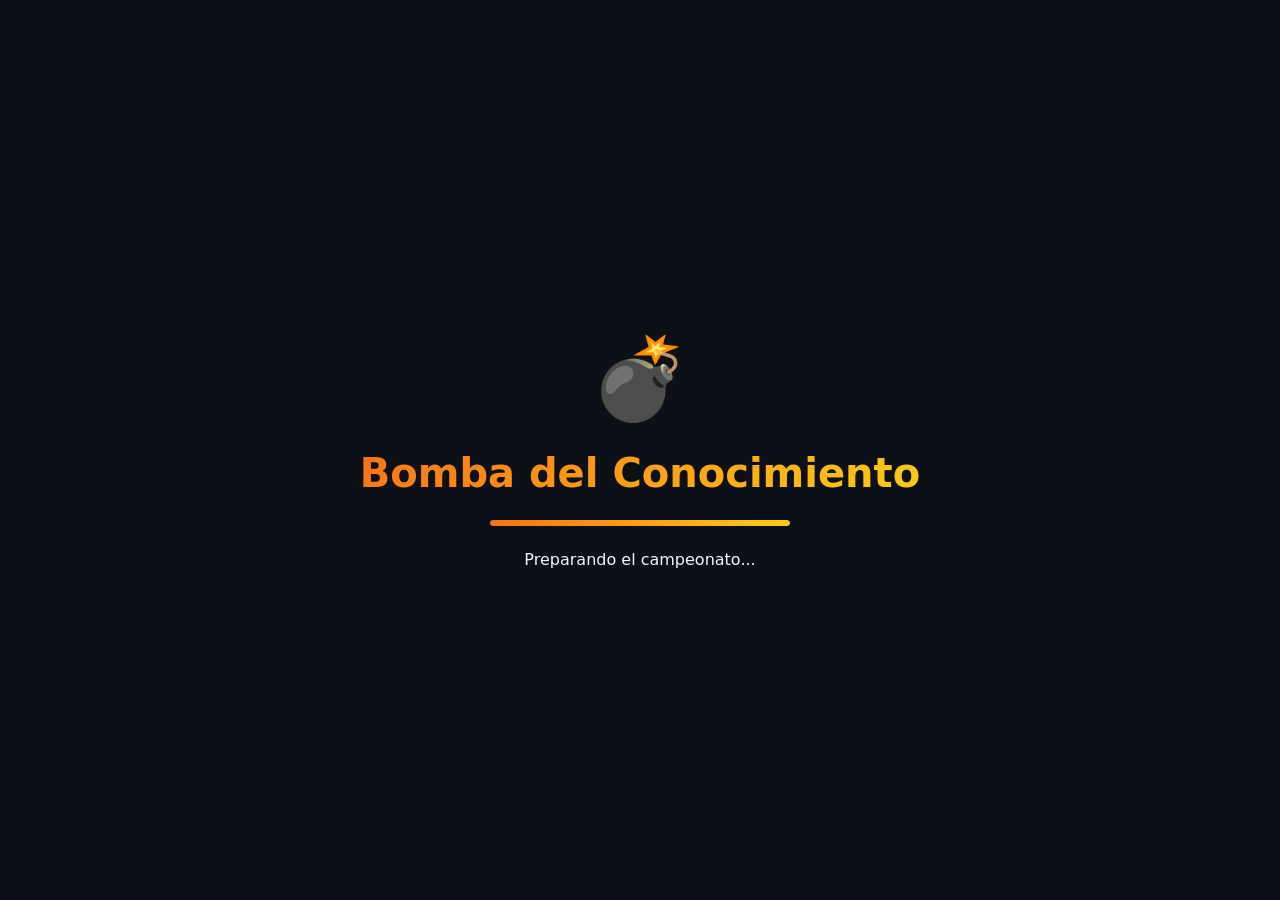
<file: game/index.html>
<!DOCTYPE html>
<html lang="es">
<head>
  <meta charset="UTF-8" />
  <meta name="viewport" content="width=device-width, initial-scale=1.0" />
  <title>Bomba del Conocimiento</title>
  <link rel="stylesheet" href="styles.css" />
</head>
<body>

  <!-- ========== PANTALLA DE CARGA ========== -->
  <div id="loadingScreen" class="loading-screen">
    <div class="loading-bomb">💣</div>
    <h1>Bomba del Conocimiento</h1>
    <div class="loading-bar"><div class="loading-fill"></div></div>
    <p>Preparando el campeonato...</p>
  </div>

  <!-- ========== APP PRINCIPAL ========== -->
  <div id="app" class="app hidden">

    <!-- ENCABEZADO -->
    <header class="app-header">
      <div class="header-left">
        <span class="bomb-icon">💣</span>
        <div>
          <h1 class="main-title">Bomba del Conocimiento</h1>
          <p class="main-subtitle">Aprende, compite y evita la explosión</p>
        </div>
      </div>
      <div class="header-right">
        <div class="round-badge">Ronda <span id="currentRoundBadge">1</span></div>
        <!-- Sonido tic-tac: botón toggle -->
        <button class="btn-icon" id="btnSound" onclick="SoundManager.toggle()" title="Sonido Tic-Tac">🔊</button>
        <button class="btn-icon" onclick="App.openConfig()" title="Configuración">⚙️</button>
        <button class="btn-icon" onclick="App.exportResults()" title="Exportar">📥</button>
      </div>
    </header>

    <!-- CONTENIDO PRINCIPAL -->
    <main class="main-content">

      <!-- COLUMNA IZQUIERDA: TABLERO + HISTORIAL -->
      <aside class="sidebar-left">
        <div class="card scoreboard-card">
          <h2 class="card-title">🏆 Clasificación</h2>
          <div id="scoreboardList" class="scoreboard-list"></div>
        </div>
        <div class="card history-card">
          <h2 class="card-title">📋 Historial</h2>
          <div id="historyList" class="history-list"></div>
        </div>
      </aside>

      <!-- COLUMNA CENTRAL: JUEGO -->
      <section class="game-area">

        <!-- PASO 1: RULETA BOMBA -->
        <div id="step1" class="game-step active-step">
          <div class="step-header">
            <span class="step-number">1</span>
            <h2>Seleccionar Equipo Bomba</h2>
          </div>
          <div class="wheel-container">
            <canvas id="wheelBomba" class="wheel-canvas" width="320" height="320"></canvas>
            <div class="wheel-pointer">▼</div>
          </div>
          <div id="resultBomba" class="wheel-result hidden"></div>
          <button id="btnSpinBomba" class="btn-primary btn-large" onclick="WheelManager.spinBomba()">
            💣 Girar Ruleta Bomba
          </button>
        </div>

        <!-- PASO 2: RULETA CHALLENGE -->
        <div id="step2" class="game-step hidden">
          <div class="step-header">
            <span class="step-number">2</span>
            <h2>Seleccionar Equipo Challenge</h2>
          </div>
          <div class="wheel-container">
            <canvas id="wheelChallenge" class="wheel-canvas" width="320" height="320"></canvas>
            <div class="wheel-pointer">▼</div>
          </div>
          <div id="resultChallenge" class="wheel-result hidden"></div>
          <button id="btnSpinChallenge" class="btn-primary btn-large" onclick="WheelManager.spinChallenge()">
            🎯 Girar Ruleta Challenge
          </button>
        </div>

        <!-- PASO 3: SELECCIÓN DE DESAFÍO -->
        <div id="step3" class="game-step hidden">
          <div class="step-header">
            <span class="step-number">3</span>
            <h2>Elegir Tipo de Desafío</h2>
          </div>
          <p class="step-hint">Haz clic en una carta para revelar el desafío</p>
          <div id="challengeCards" class="challenge-cards"></div>
        </div>

        <!-- PASO 4: PREPARACIÓN -->
        <div id="step4" class="game-step hidden">
          <div class="step-header">
            <span class="step-number">4</span>
            <h2>Preparando la Ronda</h2>
          </div>
          <div class="round-summary">
            <div class="summary-item">
              <span class="summary-label">💣 Equipo Bomba</span>
              <span id="summaryBomba" class="summary-value">—</span>
            </div>
            <div class="summary-item">
              <span class="summary-label">🎯 Equipo Challenge</span>
              <span id="summaryChallenge" class="summary-value">—</span>
            </div>
            <div class="summary-item">
              <span class="summary-label">🎮 Desafío</span>
              <span id="summaryChallengetype" class="summary-value">—</span>
            </div>
          </div>
          <div class="prep-note">
            <span>⚡</span>
            <span>Al reventarse la bomba los equipos <strong>intercambian roles</strong> automáticamente para la segunda fase</span>
          </div>
          <button class="btn-primary btn-large btn-glow" onclick="ModeratorPanel.startRound()">
            🚀 INICIAR RONDA — FASE 1
          </button>
        </div>

        <!-- PASO 5: RONDA ACTIVA -->
        <div id="step5" class="game-step hidden">

          <!-- INDICADOR DE FASE -->
          <div class="phase-indicator" id="phaseIndicator">
            <div class="phase-badge phase-1" id="phaseBadge">FASE 1</div>
            <div class="phase-teams" id="phaseTeams"></div>
          </div>

          <!-- ÁREA DEL JUEGO ACTIVO -->
          <div id="activeGameArea" class="active-game-area"></div>

          <!-- CONTROLES DEL MODERADOR EN RONDA -->
          <div class="round-controls">
            <!-- Botón bomba explotó: activa fase 2 -->
            <button class="btn-bomb-explode" id="btnBombExplode" onclick="ModeratorPanel.bombExploded()">
              💥 ¡BOMBA EXPLOTÓ!
            </button>
            <button class="btn-danger" onclick="ModeratorPanel.finishRound()">🏁 Finalizar Ronda</button>
          </div>

          <!-- INDICADOR FASE 2 (oculto hasta que explote) -->
          <div id="phase2Indicator" class="phase2-waiting hidden">
            <div class="phase2-icon">🔄</div>
            <div class="phase2-text">
              <strong>Roles invertidos — FASE 2</strong>
              <span id="phase2Desc"></span>
            </div>
          </div>
        </div>

      </section>

      <!-- COLUMNA DERECHA: PANEL MODERADOR -->
      <aside class="sidebar-right">
        <div class="card moderator-card">
          <h2 class="card-title">🎛️ Moderador</h2>
          <div class="mod-info">
            <div class="mod-row"><span>Ronda:</span><strong id="modRound">1</strong></div>
            <div class="mod-row"><span>💣 Bomba:</span><strong id="modBomba">—</strong></div>
            <div class="mod-row"><span>🎯 Challenge:</span><strong id="modChallenge">—</strong></div>
            <div class="mod-row"><span>🎮 Desafío:</span><strong id="modDesafio">—</strong></div>
            <div class="mod-row"><span>📍 Fase:</span><strong id="modFase">—</strong></div>
            <div class="mod-row"><span>📊 Juego:</span><strong id="modGameStats" style="font-size:.75rem;max-width:170px">—</strong></div>
            <div class="mod-row"><span>Estado:</span><strong id="modStatus" class="status-badge status-waiting">En espera</strong></div>
          </div>
          <div class="mod-actions">
            <button class="btn-mod btn-mod-new" onclick="App.newRound()">🔄 Nueva Ronda</button>
            <button class="btn-mod btn-mod-reset" onclick="App.resetChampionship()">🗑️ Reiniciar Todo</button>
          </div>
        </div>

        <!-- INFO DE FUENTE DE CONTENIDO -->
        <div class="card content-card">
          <h2 class="card-title">📚 Contenido</h2>
          <p class="doc-hint">Preguntas y desafíos generados automáticamente desde:</p>
          <div class="source-list">
            <div class="source-item">📖 Guía 1 — Orígenes de la Adm.</div>
            <div class="source-item">📖 Guía 2 — Teorías Científicas</div>
            <div class="source-item">📖 Guía 3 — Teorías Clásicas</div>
            <div class="source-item">📖 Guía 4 — Teorías Modernas</div>
            <div class="source-item">📖 Guía 5 — Calidad</div>
            <div class="source-item">📖 Guía 6 — Empresa y Gerentes</div>
            <div class="source-item">📖 Guía 7 — Proceso Adm. I</div>
            <div class="source-item">📖 Guía 8 — Proceso Adm. II</div>
            <div class="source-item">📖 Guía 9 — Proceso Adm. III</div>
          </div>
          <div class="content-stats" id="contentStats"></div>
        </div>
      </aside>

    </main>
  </div>

  <!-- ========== MODAL: REGISTRO GANADOR ========== -->
  <div id="modalWinner" class="modal-overlay hidden">
    <div class="modal-box">
      <h2 class="modal-title">🏆 Registrar Resultado</h2>
      <!-- Resumen de ambas fases -->
      <div id="roundSummaryPanel" class="round-summary-panel"></div>
      <div class="form-group">
        <label>Equipo Ganador de la Ronda</label>
        <select id="winnerTeam" class="form-select"></select>
      </div>
      <div class="form-group">
        <label>Puntos Otorgados</label>
        <div class="points-options" id="pointsOptions">
          <button class="pts-btn" onclick="App.selectPoints(1)">1</button>
          <button class="pts-btn" onclick="App.selectPoints(2)">2</button>
          <button class="pts-btn" onclick="App.selectPoints(3)">3</button>
          <button class="pts-btn" onclick="App.selectPoints(5)">5</button>
        </div>
        <input type="number" id="winnerPoints" class="form-input" value="1" min="1" max="10"/>
      </div>
      <div class="form-group">
        <label>Observaciones (opcional)</label>
        <textarea id="winnerNotes" class="form-textarea" rows="2" placeholder="Notas del moderador..."></textarea>
      </div>
      <div class="modal-actions">
        <button class="btn-secondary" onclick="App.closeModal('modalWinner')">Cancelar</button>
        <button class="btn-primary" onclick="App.saveWinner()">💾 Guardar Resultado</button>
      </div>
    </div>
  </div>

  <!-- ========== MODAL: CONFIGURACIÓN ========== -->
  <div id="modalConfig" class="modal-overlay hidden">
    <div class="modal-box modal-wide">
      <h2 class="modal-title">⚙️ Configuración</h2>
      <div class="config-grid">
        <div class="form-group">
          <label>Nombre Equipo 1</label>
          <input type="text" id="configTeam1" class="form-input" />
        </div>
        <div class="form-group">
          <label>Nombre Equipo 2</label>
          <input type="text" id="configTeam2" class="form-input" />
        </div>
        <div class="form-group">
          <label>Nombre Equipo 3</label>
          <input type="text" id="configTeam3" class="form-input" />
        </div>
        <div class="form-group">
          <label>Tema Visual</label>
          <select id="configTheme" class="form-select">
            <option value="dark">Oscuro (Corporativo)</option>
            <option value="blue">Azul Océano</option>
            <option value="purple">Púrpura Galaxy</option>
            <option value="green">Verde Esmeralda</option>
          </select>
        </div>
        <div class="form-group">
          <label>Sonido Tic-Tac</label>
          <label class="toggle-switch">
            <input type="checkbox" id="configSounds" checked />
            <span class="toggle-slider"></span>
          </label>
        </div>
      </div>
      <div class="modal-actions">
        <button class="btn-secondary" onclick="App.closeModal('modalConfig')">Cancelar</button>
        <button class="btn-danger" onclick="App.resetConfig()">Restablecer</button>
        <button class="btn-primary" onclick="App.saveConfig()">💾 Guardar</button>
      </div>
    </div>
  </div>

  <!-- ========== MODAL: CONFIRMACIÓN RESET ========== -->
  <div id="modalConfirm" class="modal-overlay hidden">
    <div class="modal-box modal-small">
      <h2 class="modal-title">⚠️ Confirmar</h2>
      <p id="confirmMessage" class="confirm-msg">¿Estás seguro?</p>
      <div class="modal-actions">
        <button class="btn-secondary" onclick="App.closeModal('modalConfirm')">Cancelar</button>
        <button class="btn-danger" id="confirmBtn">Confirmar</button>
      </div>
    </div>
  </div>

  <!-- ========== NOTIFICACIONES TOAST ========== -->
  <div id="toastContainer" class="toast-container"></div>

  <script src="script.js"></script>
</body>
</html>
</file>
<file: game/styles.css>
/* ============================================================
   BOMBA DEL CONOCIMIENTO — styles.css
   Diseño corporativo moderno para eventos presenciales
   ============================================================ */

/* ---------- VARIABLES DE TEMA ---------- */
:root {
  --bg-primary:    #0d1117;
  --bg-secondary:  #161b22;
  --bg-card:       #1c2330;
  --bg-card-hover: #222c3c;
  --accent:        #f97316;
  --accent2:       #facc15;
  --accent3:       #22d3ee;
  --success:       #22c55e;
  --danger:        #ef4444;
  --warning:       #f59e0b;
  --text-primary:  #f0f6fc;
  --text-secondary:#8b949e;
  --border:        #30363d;
  --shadow:        0 8px 32px rgba(0,0,0,.5);
  --radius:        14px;
  --radius-sm:     8px;
  --font:          'Segoe UI', system-ui, -apple-system, sans-serif;
  --transition:    .3s cubic-bezier(.4,0,.2,1);
}

/* Temas alternativos */
[data-theme="blue"]   { --accent:#3b82f6; --accent2:#60a5fa; --bg-primary:#040d18; --bg-secondary:#071224; --bg-card:#0a1a33; }
[data-theme="purple"] { --accent:#a855f7; --accent2:#c084fc; --bg-primary:#0d0a1a; --bg-secondary:#140f24; --bg-card:#1e1433; }
[data-theme="green"]  { --accent:#10b981; --accent2:#34d399; --bg-primary:#061210; --bg-secondary:#0a1e1a; --bg-card:#112820; }

/* ---------- RESET ---------- */
*, *::before, *::after { box-sizing: border-box; margin: 0; padding: 0; }
html { font-size: 16px; scroll-behavior: smooth; }
body {
  font-family: var(--font);
  background: var(--bg-primary);
  color: var(--text-primary);
  min-height: 100vh;
  overflow-x: hidden;
}

/* ---------- UTILIDADES ---------- */
.hidden   { display: none !important; }
.flex     { display: flex; }
.gap-1    { gap: .5rem; }
.gap-2    { gap: 1rem; }

/* ---------- PANTALLA DE CARGA ---------- */
.loading-screen {
  position: fixed; inset: 0;
  background: var(--bg-primary);
  display: flex; flex-direction: column;
  align-items: center; justify-content: center;
  gap: 1.5rem; z-index: 9999;
}
.loading-bomb {
  font-size: 5rem;
  animation: bombPulse 1s ease-in-out infinite;
}
.loading-screen h1 {
  font-size: 2.5rem;
  background: linear-gradient(135deg, var(--accent), var(--accent2));
  -webkit-background-clip: text; -webkit-text-fill-color: transparent;
}
.loading-bar {
  width: 300px; height: 6px;
  background: var(--border); border-radius: 99px; overflow: hidden;
}
.loading-fill {
  height: 100%;
  background: linear-gradient(90deg, var(--accent), var(--accent2));
  animation: loadFill 2s ease forwards;
  border-radius: 99px;
}
@keyframes loadFill { from{width:0} to{width:100%} }
@keyframes bombPulse {
  0%,100%{transform:scale(1)} 50%{transform:scale(1.15)}
}

/* ---------- APP ---------- */
.app { display: flex; flex-direction: column; min-height: 100vh; }

/* ---------- ENCABEZADO ---------- */
.app-header {
  background: linear-gradient(135deg, var(--bg-secondary), var(--bg-card));
  border-bottom: 1px solid var(--border);
  padding: .8rem 1.5rem;
  display: flex; align-items: center; justify-content: space-between;
  position: sticky; top: 0; z-index: 100;
  backdrop-filter: blur(12px);
}
.header-left { display: flex; align-items: center; gap: 1rem; }
.bomb-icon { font-size: 2.2rem; animation: bombPulse 2s ease-in-out infinite; }
.main-title {
  font-size: 1.6rem; font-weight: 800; letter-spacing: -.5px;
  background: linear-gradient(135deg, var(--accent), var(--accent2));
  -webkit-background-clip: text; -webkit-text-fill-color: transparent;
}
.main-subtitle { font-size: .8rem; color: var(--text-secondary); }
.header-right { display: flex; align-items: center; gap: .75rem; }
.round-badge {
  background: linear-gradient(135deg, var(--accent), var(--accent2));
  color: #000; font-weight: 700; font-size: .85rem;
  padding: .3rem .9rem; border-radius: 99px;
}

/* ---------- LAYOUT PRINCIPAL ---------- */
.main-content {
  display: grid;
  grid-template-columns: 240px 1fr 260px;
  gap: 1rem;
  padding: 1rem;
  flex: 1;
}

/* ---------- CARDS ---------- */
.card {
  background: var(--bg-card);
  border: 1px solid var(--border);
  border-radius: var(--radius);
  padding: 1rem;
  box-shadow: var(--shadow);
}
.card-title {
  font-size: 1rem; font-weight: 700;
  margin-bottom: .75rem; color: var(--accent);
  display: flex; align-items: center; gap: .4rem;
}

/* ---------- SIDEBARS ---------- */
.sidebar-left, .sidebar-right {
  display: flex; flex-direction: column; gap: 1rem;
}

/* ---------- SCOREBOARD ---------- */
.scoreboard-list { display: flex; flex-direction: column; gap: .4rem; }
.score-item {
  display: flex; align-items: center; justify-content: space-between;
  background: var(--bg-secondary);
  border: 1px solid var(--border);
  border-radius: var(--radius-sm);
  padding: .5rem .75rem;
  transition: var(--transition);
  position: relative; overflow: hidden;
}
.score-item.leader {
  border-color: var(--accent2);
  background: linear-gradient(135deg, rgba(250,204,21,.1), var(--bg-secondary));
}
.score-item .rank {
  font-size: 1.1rem; font-weight: 800; color: var(--text-secondary); width: 24px;
}
.score-item.leader .rank { color: var(--accent2); }
.score-item .team-name { flex: 1; padding: 0 .5rem; font-weight: 600; font-size: .9rem; }
.score-item .points {
  font-size: 1.2rem; font-weight: 800; color: var(--accent);
}
.score-bar {
  position: absolute; left: 0; top: 0; height: 100%;
  background: linear-gradient(90deg, rgba(249,115,22,.08), transparent);
  transition: width .6s ease;
}

/* ---------- HISTORIAL ---------- */
.history-list { display: flex; flex-direction: column; gap: .3rem; max-height: 280px; overflow-y: auto; }
.history-item {
  background: var(--bg-secondary);
  border: 1px solid var(--border);
  border-radius: var(--radius-sm);
  padding: .4rem .6rem;
  font-size: .78rem;
}
.history-item .hist-round { font-weight: 700; color: var(--accent); }
.history-item .hist-detail { color: var(--text-secondary); }
.history-list::-webkit-scrollbar { width: 4px; }
.history-list::-webkit-scrollbar-track { background: transparent; }
.history-list::-webkit-scrollbar-thumb { background: var(--border); border-radius: 99px; }

/* ---------- GAME AREA ---------- */
.game-area {
  background: var(--bg-card);
  border: 1px solid var(--border);
  border-radius: var(--radius);
  padding: 1.5rem;
  min-height: 500px;
  display: flex; flex-direction: column; align-items: center;
  box-shadow: var(--shadow);
}

/* ---------- STEPS ---------- */
.game-step {
  width: 100%; display: flex; flex-direction: column; align-items: center; gap: 1.2rem;
}
.game-step.hidden { display: none; }
.game-step.active-step { animation: stepIn .4s ease; }
@keyframes stepIn { from{opacity:0;transform:translateY(20px)} to{opacity:1;transform:translateY(0)} }

.step-header {
  display: flex; align-items: center; gap: .75rem;
  align-self: flex-start;
}
.step-number {
  width: 36px; height: 36px;
  background: linear-gradient(135deg, var(--accent), var(--accent2));
  color: #000; font-weight: 800; font-size: 1rem;
  border-radius: 50%; display: flex; align-items: center; justify-content: center;
  flex-shrink: 0;
}
.step-header h2 { font-size: 1.2rem; font-weight: 700; }
.step-hint { color: var(--text-secondary); font-size: .9rem; }

/* ---------- RULETA ---------- */
.wheel-container {
  position: relative;
  display: flex; align-items: center; justify-content: center;
}
.wheel-canvas {
  border-radius: 50%;
  box-shadow: 0 0 40px rgba(249,115,22,.3), 0 0 80px rgba(249,115,22,.1);
  transition: box-shadow .3s;
}
.wheel-canvas.spinning {
  box-shadow: 0 0 60px rgba(249,115,22,.6), 0 0 100px rgba(249,115,22,.2);
}
.wheel-pointer {
  position: absolute; top: -18px;
  font-size: 1.8rem; color: var(--accent2);
  filter: drop-shadow(0 2px 8px rgba(250,204,21,.8));
  animation: pointerBounce 1.5s ease-in-out infinite;
}
@keyframes pointerBounce {
  0%,100%{transform:translateY(0)} 50%{transform:translateY(-4px)}
}
.wheel-result {
  background: linear-gradient(135deg, var(--bg-secondary), var(--bg-card));
  border: 2px solid var(--accent);
  border-radius: var(--radius);
  padding: .75rem 1.5rem;
  text-align: center;
  font-size: 1rem; font-weight: 700;
  animation: resultPop .5s cubic-bezier(.34,1.56,.64,1);
}
.wheel-result .result-label { color: var(--text-secondary); font-size: .8rem; }
.wheel-result .result-team { font-size: 1.3rem; color: var(--accent2); }
@keyframes resultPop { from{transform:scale(.8);opacity:0} to{transform:scale(1);opacity:1} }

/* Countdown bajo el resultado de la ruleta */
.result-countdown {
  margin-top: .5rem;
  font-size: .8rem;
  color: var(--text-secondary);
  letter-spacing: .5px;
  animation: pulse 1s ease-in-out infinite;
}
@keyframes pulse { 0%,100%{opacity:1} 50%{opacity:.4} }

/* Countdown dentro de la carta de desafío */
.ch-countdown {
  margin-top: .4rem;
  font-size: .72rem;
  color: var(--text-secondary);
  text-align: center;
  letter-spacing: .4px;
  animation: pulse 1s ease-in-out infinite;
}

/* ---------- CHALLENGE CARDS ---------- */
.challenge-cards {
  display: grid;
  grid-template-columns: repeat(2, 1fr);
  gap: 1rem; width: 100%; max-width: 520px;
}
.challenge-card {
  aspect-ratio: 3/4; max-height: 200px;
  perspective: 1000px; cursor: pointer;
}
.challenge-card-inner {
  width: 100%; height: 100%;
  position: relative; transform-style: preserve-3d;
  transition: transform .6s cubic-bezier(.4,0,.2,1);
}
.challenge-card.flipped .challenge-card-inner { transform: rotateY(180deg); }
.challenge-card-front, .challenge-card-back {
  position: absolute; inset: 0;
  backface-visibility: hidden;
  border-radius: var(--radius);
  display: flex; flex-direction: column;
  align-items: center; justify-content: center;
  gap: .5rem; padding: 1rem;
  border: 2px solid var(--border);
}
.challenge-card-front {
  background: linear-gradient(135deg, #1e2a3a, #0d1523);
  font-size: 3rem;
}
.challenge-card-front span { color: var(--text-secondary); font-size: .8rem; }
.challenge-card-back {
  background: linear-gradient(135deg, var(--bg-secondary), var(--bg-card));
  border-color: var(--accent);
  transform: rotateY(180deg);
}
.challenge-card-back .ch-icon { font-size: 2.5rem; }
.challenge-card-back .ch-name { font-weight: 800; font-size: 1rem; color: var(--accent2); }
.challenge-card-back .ch-desc { font-size: .75rem; color: var(--text-secondary); text-align: center; }
.challenge-card.selected .challenge-card-front,
.challenge-card.selected .challenge-card-back {
  border-color: var(--accent2);
  box-shadow: 0 0 20px rgba(250,204,21,.4);
}

/* Efecto de barajeo dramático antes de revelar */
.challenge-card.shuffling {
  animation: cardShuffle 1.5s ease;
}
@keyframes cardShuffle {
  0%   { transform: translateX(0) rotate(0); }
  10%  { transform: translateX(-12px) rotate(-3deg); }
  20%  { transform: translateX(12px) rotate(3deg); }
  30%  { transform: translateX(-8px) rotate(-2deg); }
  40%  { transform: translateX(8px) rotate(2deg); }
  50%  { transform: translateX(-5px) rotate(-1deg); }
  60%  { transform: translateX(5px) rotate(1deg); }
  70%  { transform: translateX(-3px); }
  80%  { transform: translateX(3px); }
  100% { transform: translateX(0) rotate(0); }
}

/* Brillo pulsante en la carta revelada */
.challenge-card.reveal-glow .challenge-card-back {
  animation: revealGlow 1.5s ease-in-out infinite;
  border-color: var(--accent2);
}
@keyframes revealGlow {
  0%,100% { box-shadow: 0 0 10px rgba(250,204,21,.4), 0 0 30px rgba(250,204,21,.1); }
  50%     { box-shadow: 0 0 20px rgba(250,204,21,.8), 0 0 60px rgba(250,204,21,.3); }
}

/* Cartas no seleccionadas se atenúan */
.challenge-card.dimmed {
  opacity: .25;
  transform: scale(.9);
  pointer-events: none;
  transition: all .6s ease;
}

/* Pantalla de inicio de Fase 2 */
.phase2-start-screen {
  display: flex; flex-direction: column; align-items: center;
  justify-content: center; gap: .75rem;
  padding: 2rem; text-align: center;
  animation: phase2In .5s cubic-bezier(.34,1.56,.64,1);
}
.phase2-start-icon {
  font-size: 4rem;
  animation: spin360 .8s ease;
}
.phase2-start-screen h3 {
  font-size: 1.4rem; font-weight: 800;
  background: linear-gradient(135deg, var(--accent3), #0ea5e9);
  -webkit-background-clip: text; -webkit-text-fill-color: transparent;
}
.phase2-start-screen p {
  font-size: .95rem; color: var(--text-secondary);
}
.phase2-start-screen p strong {
  color: var(--text-primary);
}
.phase2-start-hint {
  font-size: .8rem; color: var(--accent3);
  font-style: italic; margin-top: .5rem;
}

/* ---------- ROUND SUMMARY ---------- */
.round-summary {
  display: flex; flex-direction: column; gap: .75rem;
  background: var(--bg-secondary);
  border: 1px solid var(--border);
  border-radius: var(--radius);
  padding: 1.5rem; width: 100%; max-width: 460px;
}
.summary-item {
  display: flex; align-items: center; justify-content: space-between;
  border-bottom: 1px solid var(--border); padding-bottom: .5rem;
}
.summary-item:last-child { border-bottom: none; padding-bottom: 0; }
.summary-label { color: var(--text-secondary); font-size: .9rem; }
.summary-value { font-weight: 700; font-size: 1.1rem; color: var(--accent2); }

/* ---------- FASE INDICATOR ---------- */
.phase-indicator {
  width: 100%; display: flex; align-items: center; justify-content: space-between;
  background: var(--bg-secondary); border: 1px solid var(--border);
  border-radius: var(--radius); padding: .6rem 1rem;
  margin-bottom: .5rem;
}
.phase-badge {
  font-weight: 800; font-size: .85rem; padding: .25rem .75rem;
  border-radius: 99px; letter-spacing: 1px;
}
.phase-1 { background: linear-gradient(135deg,var(--accent),#c2410c); color:#fff; }
.phase-2 { background: linear-gradient(135deg,var(--accent3),#0891b2); color:#fff; animation: phasePulse 1s ease-in-out infinite; }
@keyframes phasePulse { 0%,100%{box-shadow:0 0 0 rgba(34,211,238,0)} 50%{box-shadow:0 0 16px rgba(34,211,238,.6)} }
.phase-teams { font-size: .82rem; color: var(--text-secondary); display:flex; gap:.5rem; align-items:center; flex-wrap:wrap; }
.phase-teams .team-role { font-weight:700; color:var(--text-primary); }
.phase-teams .role-label { color: var(--text-secondary); font-size:.75rem; }

/* ---------- BOMBA VISUAL ---------- */
.active-game-area {
  width: 100%; flex: 1;
  background: var(--bg-secondary);
  border: 1px solid var(--border);
  border-radius: var(--radius);
  padding: 1.5rem;
  min-height: 200px;
}

.round-controls {
  display: flex; gap: 1rem; flex-wrap: wrap; justify-content: center;
}

/* Botón bomba explotó */
.btn-bomb-explode {
  padding: .75rem 1.8rem;
  background: linear-gradient(135deg, #ef4444, #7f1d1d);
  color: #fff; border: none; border-radius: var(--radius);
  font-family: var(--font); font-size: 1rem; font-weight: 800;
  cursor: pointer; letter-spacing: .5px;
  animation: explodePulse 1.2s ease-in-out infinite;
  box-shadow: 0 4px 20px rgba(239,68,68,.4);
  transition: var(--transition);
}
.btn-bomb-explode:hover { transform: scale(1.05); box-shadow: 0 6px 30px rgba(239,68,68,.7); }
@keyframes explodePulse {
  0%,100%{ box-shadow:0 4px 20px rgba(239,68,68,.4); }
  50%    { box-shadow:0 6px 40px rgba(239,68,68,.9); }
}

/* Fase 2 waiting banner */
.phase2-waiting {
  width: 100%; display: flex; align-items: center; gap: 1rem;
  background: linear-gradient(135deg, rgba(34,211,238,.1), var(--bg-secondary));
  border: 2px solid var(--accent3); border-radius: var(--radius);
  padding: .75rem 1rem; margin-top: .5rem;
  animation: phase2In .4s cubic-bezier(.34,1.56,.64,1);
}
@keyframes phase2In { from{transform:scale(.9);opacity:0} to{transform:scale(1);opacity:1} }
.phase2-icon { font-size: 1.8rem; animation: spin360 .8s ease; }
@keyframes spin360 { from{transform:rotate(0)} to{transform:rotate(360deg)} }
.phase2-text { display:flex; flex-direction:column; gap:.15rem; }
.phase2-text strong { color: var(--accent3); font-size:.9rem; }
.phase2-text span   { color: var(--text-secondary); font-size:.8rem; }

/* ---------- PREPARACIÓN: nota ---------- */
.prep-note {
  display: flex; align-items: center; gap: .6rem;
  background: rgba(34,211,238,.08); border: 1px solid rgba(34,211,238,.25);
  border-radius: var(--radius-sm); padding: .6rem 1rem;
  font-size: .85rem; color: var(--text-secondary); max-width: 460px;
  width: 100%;
}
.prep-note strong { color: var(--accent3); }

/* ---------- FUENTE DE CONTENIDO ---------- */
.source-list { display:flex; flex-direction:column; gap:.2rem; margin-bottom:.5rem; }
.source-item {
  font-size:.75rem; color:var(--text-secondary);
  padding:.2rem 0; border-bottom:1px solid var(--border);
}
.source-item:last-child { border-bottom:none; }
.content-stats {
  font-size:.78rem; color:var(--accent); font-weight:700; margin-top:.4rem;
}

/* ---------- MODAL ROUND SUMMARY ---------- */
.round-summary-panel {
  background: var(--bg-secondary); border: 1px solid var(--border);
  border-radius: var(--radius-sm); padding: .75rem 1rem;
  margin-bottom: 1rem; display: flex; flex-direction: column; gap: .35rem;
}
.rsp-row { display:flex; justify-content:space-between; font-size:.83rem; }
.rsp-row span:first-child { color:var(--text-secondary); }
.rsp-row span:last-child  { font-weight:700; color:var(--text-primary); }

/* ---------- BOTONES ---------- */
.btn-primary, .btn-secondary, .btn-danger {
  padding: .65rem 1.4rem;
  border: none; border-radius: var(--radius-sm);
  font-family: var(--font); font-size: .95rem; font-weight: 700;
  cursor: pointer; transition: var(--transition);
  display: inline-flex; align-items: center; gap: .4rem;
}
.btn-primary {
  background: linear-gradient(135deg, var(--accent), #c2410c);
  color: #fff; box-shadow: 0 4px 16px rgba(249,115,22,.3);
}
.btn-primary:hover { transform: translateY(-2px); box-shadow: 0 8px 24px rgba(249,115,22,.5); }
.btn-primary:active { transform: translateY(0); }
.btn-secondary {
  background: var(--bg-secondary); color: var(--text-primary);
  border: 1px solid var(--border);
}
.btn-secondary:hover { background: var(--bg-card-hover); border-color: var(--accent); }
.btn-danger {
  background: linear-gradient(135deg, var(--danger), #b91c1c);
  color: #fff; box-shadow: 0 4px 16px rgba(239,68,68,.3);
}
.btn-danger:hover { transform: translateY(-2px); box-shadow: 0 8px 24px rgba(239,68,68,.5); }
.btn-large { padding: .9rem 2rem; font-size: 1.1rem; border-radius: var(--radius); }
.btn-glow {
  animation: btnGlow 2s ease-in-out infinite;
}
@keyframes btnGlow {
  0%,100%{box-shadow:0 4px 16px rgba(249,115,22,.3)}
  50%{box-shadow:0 8px 40px rgba(249,115,22,.7)}
}
.btn-icon {
  background: none; border: none; font-size: 1.3rem; cursor: pointer;
  padding: .3rem; border-radius: var(--radius-sm);
  transition: var(--transition); color: var(--text-primary);
}
.btn-icon:hover { background: var(--bg-card-hover); transform: scale(1.1); }

/* ---------- MODERADOR ---------- */
.mod-info { display: flex; flex-direction: column; gap: .4rem; margin-bottom: 1rem; }
.mod-row {
  display: flex; justify-content: space-between; align-items: center;
  font-size: .85rem; color: var(--text-secondary);
  border-bottom: 1px solid var(--border); padding: .3rem 0;
}
.mod-row:last-child { border-bottom: none; }
.mod-row strong { color: var(--text-primary); font-size: .9rem; max-width: 130px; text-align: right; }

.status-badge {
  padding: .15rem .6rem; border-radius: 99px;
  font-size: .75rem; font-weight: 700;
}
.status-waiting { background: rgba(139,148,158,.2); color: var(--text-secondary); }
.status-active  { background: rgba(34,197,94,.2); color: var(--success); }
.status-paused  { background: rgba(245,158,11,.2); color: var(--warning); }
.status-finished{ background: rgba(239,68,68,.2); color: var(--danger); }

.mod-actions { display: flex; flex-direction: column; gap: .5rem; }
.btn-mod {
  padding: .55rem .8rem; border: none; border-radius: var(--radius-sm);
  font-family: var(--font); font-size: .85rem; font-weight: 700;
  cursor: pointer; transition: var(--transition);
}
.btn-mod-new  { background: linear-gradient(135deg, var(--accent3), #0891b2); color: #fff; }
.btn-mod-reset{ background: linear-gradient(135deg, var(--danger), #b91c1c); color: #fff; }
.btn-mod:hover { transform: translateY(-1px); opacity: .9; }

/* ---------- DOCUMENTOS (simplificado) ---------- */
.doc-hint { font-size: .8rem; color: var(--text-secondary); margin-bottom: .75rem; }

/* ---------- JUEGOS ---------- */

/* Preguntas */
.question-game { display: flex; flex-direction: column; gap: 1rem; }
.question-text {
  font-size: 1.1rem; font-weight: 600; color: var(--text-primary);
  padding: 1rem; background: var(--bg-card); border-radius: var(--radius-sm);
  border-left: 4px solid var(--accent); line-height: 1.5;
}
.question-options { display: grid; grid-template-columns: 1fr 1fr; gap: .6rem; }
.option-btn {
  padding: .75rem 1rem;
  background: var(--bg-card); border: 2px solid var(--border);
  border-radius: var(--radius-sm); color: var(--text-primary);
  font-family: var(--font); font-size: .9rem; text-align: left;
  cursor: pointer; transition: var(--transition);
}
.option-btn:hover { border-color: var(--accent); background: var(--bg-card-hover); }
.option-btn.correct {
  border-color: var(--success); background: rgba(34,197,94,.15);
  color: var(--success); font-weight: 700;
}
.option-btn.wrong {
  border-color: var(--danger); background: rgba(239,68,68,.15);
  color: var(--danger);
}
.option-btn:disabled { cursor: not-allowed; }
.question-feedback {
  padding: .75rem; border-radius: var(--radius-sm);
  font-weight: 600; font-size: .9rem; text-align: center;
  animation: resultPop .3s ease;
}
.feedback-correct { background: rgba(34,197,94,.15); color: var(--success); border: 1px solid var(--success); }
.feedback-wrong   { background: rgba(239,68,68,.15);  color: var(--danger);  border: 1px solid var(--danger); }
.question-nav { display: flex; justify-content: space-between; align-items: center; }
.question-counter { color: var(--text-secondary); font-size: .85rem; display:flex; justify-content:space-between; align-items:center; flex-wrap:wrap; gap:.4rem; }

/* Badge de progreso compartido por todos los juegos */
.game-progress-badge {
  display: inline-block;
  background: rgba(34,211,238,.12);
  border: 1px solid rgba(34,211,238,.3);
  color: var(--accent3);
  font-size: .72rem;
  font-weight: 700;
  padding: .2rem .6rem;
  border-radius: 99px;
  letter-spacing: .3px;
}

/* Ahorcado */
.hangman-game { display: flex; flex-direction: column; align-items: center; gap: 1rem; }
.hangman-figure {
  font-size: 4rem; line-height: 1;
  filter: drop-shadow(0 0 10px rgba(239,68,68,.5));
}
.hangman-word {
  display: flex; gap: .4rem; flex-wrap: wrap; justify-content: center;
  margin: .5rem 0;
}
.letter-box {
  width: 36px; height: 44px;
  border-bottom: 3px solid var(--accent);
  display: flex; align-items: center; justify-content: center;
  font-size: 1.4rem; font-weight: 800; text-transform: uppercase;
  color: var(--accent2);
  transition: var(--transition);
}
.letter-box.revealed { animation: letterReveal .3s cubic-bezier(.34,1.56,.64,1); }
@keyframes letterReveal { from{transform:scale(0)} to{transform:scale(1)} }
.hangman-hint { font-size: .85rem; color: var(--text-secondary); font-style: italic; }
.hangman-keyboard {
  display: flex; flex-wrap: wrap; gap: .3rem; justify-content: center;
  max-width: 380px;
}
.key-btn {
  width: 36px; height: 36px;
  background: var(--bg-card); border: 1px solid var(--border);
  border-radius: var(--radius-sm); color: var(--text-primary);
  font-family: var(--font); font-size: .85rem; font-weight: 700;
  cursor: pointer; transition: var(--transition); text-transform: uppercase;
}
.key-btn:hover:not(:disabled) { background: var(--accent); border-color: var(--accent); color: #fff; }
.key-btn.used-correct { background: var(--success); border-color: var(--success); color: #fff; }
.key-btn.used-wrong   { background: var(--danger);  border-color: var(--danger);  color: #fff; opacity:.6; }
.key-btn:disabled { cursor: not-allowed; }
.error-counter { color: var(--danger); font-weight: 700; font-size: .9rem; }

/* Parejas / Memory */
.memory-game { display: flex; flex-direction: column; gap: 1rem; }
.memory-stats { display: flex; gap: 1.5rem; justify-content: center; font-size: .85rem; color: var(--text-secondary); }
.memory-stats strong { color: var(--accent2); }
.memory-grid {
  display: grid; gap: .5rem; justify-content: center;
}
.memory-card {
  width: 120px; height: 70px;
  perspective: 600px; cursor: pointer;
}
.memory-card-inner {
  width: 100%; height: 100%;
  position: relative; transform-style: preserve-3d;
  transition: transform .4s ease;
  border-radius: var(--radius-sm);
}
.memory-card.flipped   .memory-card-inner { transform: rotateY(180deg); }
.memory-card.matched   .memory-card-inner { transform: rotateY(180deg); }
.memory-card.matched .memory-card-back {
  border-color: var(--success); background: rgba(34,197,94,.15);
}
.memory-card-front, .memory-card-back {
  position: absolute; inset: 0; backface-visibility: hidden;
  border-radius: var(--radius-sm);
  display: flex; align-items: center; justify-content: center;
  padding: .4rem; border: 2px solid var(--border);
  font-size: .75rem; font-weight: 600; text-align: center; line-height: 1.2;
}
.memory-card-front {
  background: linear-gradient(135deg, #1a2535, #0d1a2a);
  font-size: 1.5rem;
}
.memory-card-back {
  background: var(--bg-card);
  transform: rotateY(180deg);
  border-color: var(--accent);
  color: var(--text-primary);
}

/* Ordena la Secuencia */
.sequence-game { display: flex; flex-direction: column; gap: 1rem; align-items: center; }
.sequence-hint { font-size: .85rem; color: var(--text-secondary); }
.sequence-list {
  display: flex; flex-direction: column; gap: .4rem;
  width: 100%; max-width: 420px;
}
.seq-item {
  background: var(--bg-card);
  border: 2px solid var(--border);
  border-radius: var(--radius-sm);
  padding: .65rem 1rem;
  cursor: grab; user-select: none;
  display: flex; align-items: center; gap: .75rem;
  font-size: .9rem; font-weight: 600;
  transition: var(--transition);
}
.seq-item:hover { border-color: var(--accent); transform: translateX(4px); }
.seq-item.dragging { opacity: .5; transform: scale(.97); cursor: grabbing; }
.seq-item.drag-over { border-color: var(--accent2); background: var(--bg-card-hover); }
.seq-item.correct { border-color: var(--success); background: rgba(34,197,94,.1); }
.seq-item.incorrect{ border-color: var(--danger);  background: rgba(239,68,68,.1); }
.seq-handle { color: var(--text-secondary); font-size: .8rem; }
.seq-num {
  width: 24px; height: 24px;
  background: var(--accent); color: #fff;
  border-radius: 50%; font-size: .75rem; font-weight: 800;
  display: flex; align-items: center; justify-content: center;
  flex-shrink: 0;
}

/* ---------- MODALES ---------- */
.modal-overlay {
  position: fixed; inset: 0;
  background: rgba(0,0,0,.75); backdrop-filter: blur(6px);
  z-index: 1000; display: flex; align-items: center; justify-content: center;
  animation: fadeIn .2s ease;
}
@keyframes fadeIn { from{opacity:0} to{opacity:1} }
.modal-box {
  background: var(--bg-card);
  border: 1px solid var(--border);
  border-radius: var(--radius);
  padding: 2rem; width: 90%; max-width: 440px;
  box-shadow: 0 20px 60px rgba(0,0,0,.6);
  animation: slideUp .3s cubic-bezier(.34,1.56,.64,1);
}
@keyframes slideUp { from{transform:translateY(30px);opacity:0} to{transform:translateY(0);opacity:1} }
.modal-wide { max-width: 600px; }
.modal-small{ max-width: 360px; }
.modal-title { font-size: 1.3rem; font-weight: 800; margin-bottom: 1.2rem; color: var(--accent2); }
.modal-actions { display: flex; gap: .75rem; justify-content: flex-end; margin-top: 1.5rem; }
.confirm-msg { color: var(--text-secondary); margin-bottom: .5rem; }

/* ---------- FORMULARIOS ---------- */
.form-group { display: flex; flex-direction: column; gap: .4rem; margin-bottom: .8rem; }
.form-group label { font-size: .85rem; font-weight: 600; color: var(--text-secondary); }
.form-input, .form-select, .form-textarea {
  background: var(--bg-secondary);
  border: 1px solid var(--border);
  border-radius: var(--radius-sm);
  color: var(--text-primary);
  font-family: var(--font); font-size: .9rem;
  padding: .55rem .75rem;
  transition: var(--transition);
}
.form-input:focus, .form-select:focus, .form-textarea:focus {
  outline: none; border-color: var(--accent);
  box-shadow: 0 0 0 3px rgba(249,115,22,.15);
}
.form-select option { background: var(--bg-secondary); }
.config-grid { display: grid; grid-template-columns: 1fr 1fr; gap: .5rem 1.5rem; }

.points-options { display: flex; gap: .5rem; margin-bottom: .4rem; }
.pts-btn {
  width: 44px; height: 44px;
  background: var(--bg-secondary); border: 2px solid var(--border);
  border-radius: var(--radius-sm); color: var(--text-primary);
  font-family: var(--font); font-size: 1rem; font-weight: 800;
  cursor: pointer; transition: var(--transition);
}
.pts-btn:hover, .pts-btn.selected { background: var(--accent); border-color: var(--accent); color: #fff; }

/* Toggle switch */
.toggle-switch { display: inline-flex; align-items: center; gap: .5rem; cursor: pointer; }
.toggle-switch input { display: none; }
.toggle-slider {
  width: 44px; height: 24px;
  background: var(--border); border-radius: 99px;
  position: relative; transition: var(--transition);
}
.toggle-slider::after {
  content: ''; position: absolute;
  width: 18px; height: 18px;
  background: #fff; border-radius: 50%;
  top: 3px; left: 3px; transition: var(--transition);
}
.toggle-switch input:checked ~ .toggle-slider { background: var(--accent); }
.toggle-switch input:checked ~ .toggle-slider::after { left: 23px; }

/* ---------- TOAST ---------- */
.toast-container {
  position: fixed; bottom: 1.5rem; right: 1.5rem;
  display: flex; flex-direction: column; gap: .5rem; z-index: 2000;
}
.toast {
  background: var(--bg-card);
  border: 1px solid var(--border);
  border-radius: var(--radius-sm);
  padding: .75rem 1.2rem;
  font-size: .9rem; font-weight: 600;
  box-shadow: var(--shadow);
  animation: toastIn .3s cubic-bezier(.34,1.56,.64,1);
  min-width: 240px;
  display: flex; align-items: center; gap: .5rem;
}
.toast.success { border-color: var(--success); }
.toast.error   { border-color: var(--danger);  }
.toast.info    { border-color: var(--accent3); }
@keyframes toastIn { from{transform:translateX(100%);opacity:0} to{transform:translateX(0);opacity:1} }
@keyframes toastOut { from{transform:translateX(0);opacity:1} to{transform:translateX(110%);opacity:0} }

/* ---------- GAME OVER / CELEBRATION ---------- */
.game-result {
  text-align: center; padding: 1.5rem;
  display: flex; flex-direction: column; align-items: center; gap: 1rem;
}
.game-result .result-icon { font-size: 4rem; }
.game-result h3 { font-size: 1.4rem; font-weight: 800; }
.game-result p  { color: var(--text-secondary); }

/* ---------- CONFETTI BURST ---------- */
.confetti-particle {
  position: fixed; pointer-events: none; z-index: 9998;
  width: 8px; height: 8px; border-radius: 2px;
  animation: confettiFall 2.5s ease-out forwards;
}
@keyframes confettiFall {
  0%   { transform: translateY(-20px) rotate(0); opacity: 1; }
  100% { transform: translateY(100vh) rotate(720deg); opacity: 0; }
}

/* ---------- RESPONSIVE ---------- */
@media (max-width: 1100px) {
  .main-content {
    grid-template-columns: 200px 1fr;
    grid-template-rows: auto auto;
  }
  .sidebar-right {
    grid-column: 1 / -1;
    flex-direction: row; flex-wrap: wrap;
  }
  .moderator-card, .doc-card { flex: 1; min-width: 240px; }
}
@media (max-width: 720px) {
  .main-content {
    grid-template-columns: 1fr;
  }
  .sidebar-left  { order: 2; }
  .game-area     { order: 1; }
  .sidebar-right { order: 3; }
  .challenge-cards { grid-template-columns: 1fr 1fr; }
  .question-options{ grid-template-columns: 1fr; }
  .memory-card { width: 100px; height: 60px; }
  .main-title { font-size: 1.1rem; }
  .config-grid { grid-template-columns: 1fr; }
}
@media (max-width: 480px) {
  .app-header { padding: .6rem 1rem; }
  .game-area  { padding: 1rem; }
  .bomb-display { flex-direction: row; flex-wrap: wrap; justify-content: center; }
}

/* ---------- SCROLLBAR GLOBAL ---------- */
::-webkit-scrollbar       { width: 6px; height: 6px; }
::-webkit-scrollbar-track { background: transparent; }
::-webkit-scrollbar-thumb { background: var(--border); border-radius: 99px; }
::-webkit-scrollbar-thumb:hover { background: var(--text-secondary); }

/* ---------- FOCUS ACCESIBILITY ---------- */
:focus-visible {
  outline: 2px solid var(--accent);
  outline-offset: 2px;
}
</file>
